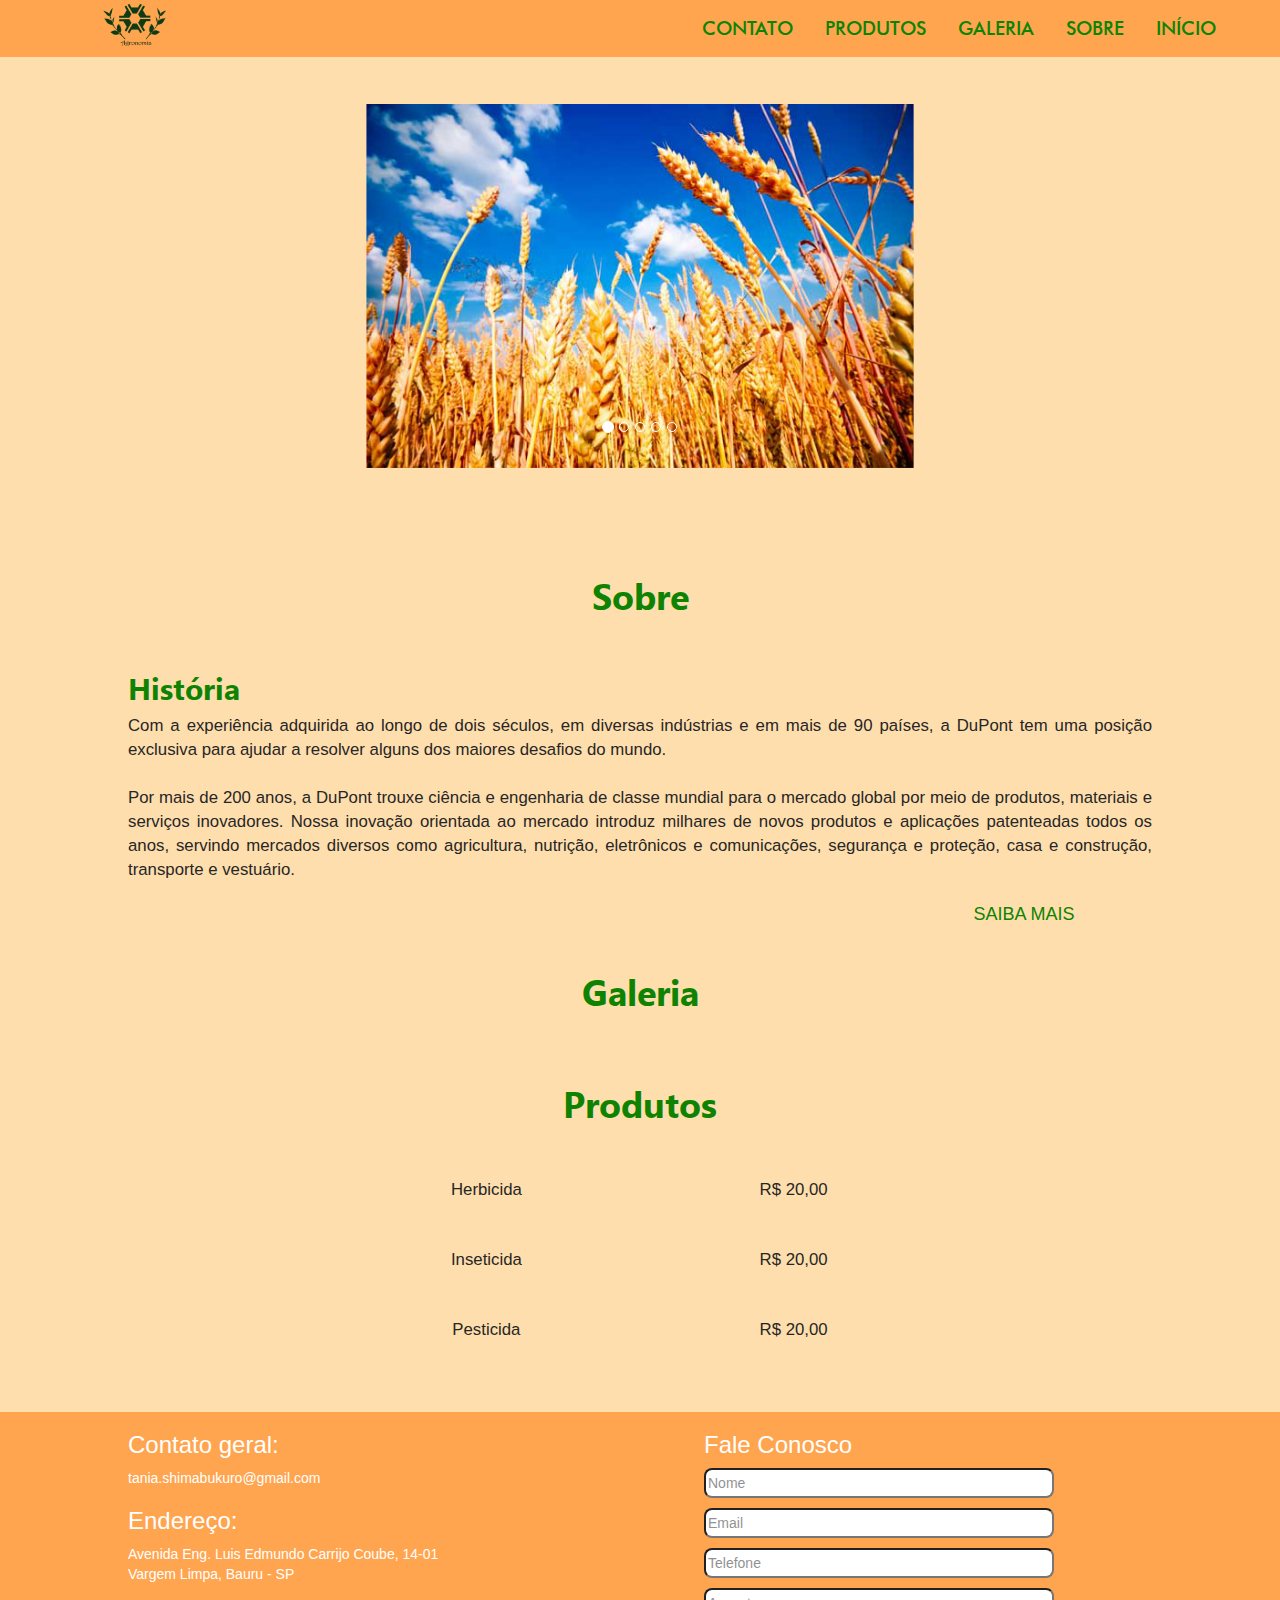
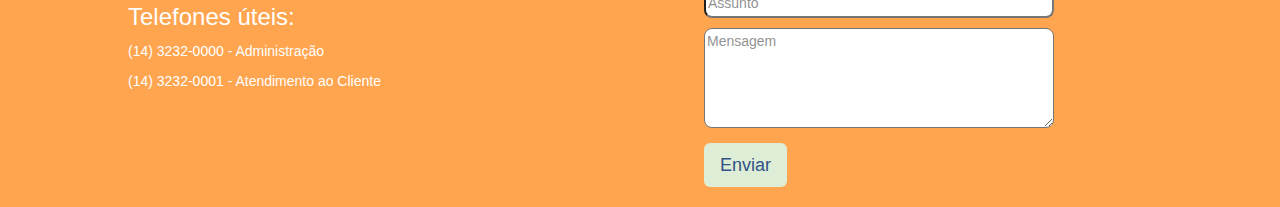
<file: index.html>
<!doctype html>
<html lang='pt-BR'>
	<head>
		<title>PQLabs</title>
		
		<link rel="icon" href="img/favicon.ico" type="image/x-icon">
		<meta charset='utf-8'>

		<link rel='stylesheet' type="text/css" href='css/normalize.css'>
		<link rel='stylesheet' type="text/css" href='css/style-pc.css'>
		<script src='js/prefixfree.min.js'></script>
		<script src='js/jquery.js'></script>
		<script src='js/script.js'></script>

		<link rel="stylesheet" href="https://maxcdn.bootstrapcdn.com/bootstrap/3.3.7/css/bootstrap.min.css">
		<script src="https://ajax.googleapis.com/ajax/libs/jquery/3.2.1/jquery.min.js"></script>
		<script src="https://maxcdn.bootstrapcdn.com/bootstrap/3.3.7/js/bootstrap.min.js"></script>

	</head>
	<body id="logo">
		<nav style="min-width: 890px;">
			<ul>
				<li><a href="#logo" class="scroll">INÍCIO</a></li>
				<li><a href="#sobre" class="scroll">SOBRE</a></li>
				<li><a href="#galeria" class="scroll">GALERIA</a></li>
				<li><a href="#produtos" class="scroll">PRODUTOS</a></li>
				<li><a href="#contato" class="scroll">CONTATO</a></li>
				<li class="nav-logo"><a href="#logo" class="scroll"><img src="img/logo.png"></a></li>
			</ul>
		</nav>
		</div>
		<section style="background-color: #FFDEAD; ">
			<div class="logo-top">
	</div>
	<div class="logo-down"style="margin-bottom: 50px;">

	</div>

			<div class="container" style="background-color: #FFDEAD;">
				<div id="myCarousel" class="carousel slide" data-ride="carousel">
					<!-- Indicators -->
					<ol class="carousel-indicators">
						<li data-target="#myCarousel" data-slide-to="0" class="active"></li>
						<li data-target="#myCarousel" data-slide-to="1"></li>
						<li data-target="#myCarousel" data-slide-to="2"></li>
						<li data-target="#myCarousel" data-slide-to="3"></li>
						<li data-target="#myCarousel" data-slide-to="4"></li>
					</ol>

					<!-- Wrapper for slides -->
					<div class="carousel-inner">

						<div class="item active">
							<img src="img/ft11.png" alt="" style="width:60%; margin-left: 20%;">

						</div>

						<div class="item">
							<img src="img/ft2.png" alt="" style="width:60%; margin-left: 20%;">

						</div>

						<div class="item">
							<img src="img/ft3.png" alt="" style="width:60%; margin-left: 20%;">

						</div>
						
						<div class="item">
							<img src="img/ft4.png" alt="" style="width:60%; margin-left: 20%;">

						</div>
						
						<div class="item">
							<img src="img/ft5.png" alt="" style="width:60%; margin-left: 20%;">

						</div>

					</div>

					<!-- Left and right controls -->
					<a class="carousel-control" href="#myCarousel" data-slide="prev">
						
						<span class="sr-only">Previous</span>
					</a>
					<a class=" carousel-control" href="#myCarousel" data-slide="next" >
						
						<span class="sr-only">Next</span>
					</a>
				</div>
			</div>
			<article>
				<h1 id="sobre">Sobre</h1>
				<div class="article-center">
					<h2>História</h2>
					<p>Com a experiência adquirida ao longo de dois séculos, em diversas indústrias 
					e em mais de 90 países, a DuPont tem uma posição exclusiva para ajudar a resolver 
					alguns dos maiores desafios do mundo.<br><br>Por mais de 200 anos, a DuPont trouxe 
					ciência e engenharia de classe mundial para o mercado global por meio de produtos, 
					materiais e serviços inovadores. Nossa inovação orientada ao mercado introduz 
					milhares de novos produtos e aplicações patenteadas todos os anos, servindo mercados 
					diversos como agricultura, nutrição, eletrônicos e comunicações, segurança e proteção, 
					casa e construção, transporte e vestuário.</p>
				</div>
				<div class="article-right">

					<center><button type="button" class="btn btn-info btn-lg" data-toggle="modal" data-target="#myModal5" style="background-color: #FFDEAD; color: #0E8301; border: none;">SAIBA MAIS</button></center>

				  <!-- Modal -->
				  <div class="modal fade" id="myModal5" role="dialog">
				    <div class="modal-dialog">

				      <!-- Modal content-->
				      <div class="modal-content" >
				        <div class="modal-header">
				          <button type="button" class="close" data-dismiss="modal">&times;</button>
				          <h4 class="modal-title">SAIBA MAIS</h4>
				        </div>
				        <div class="modal-body">
									<p><b>Nossa abordagem </b></p>
									<P><b>A ciência da PQLabs está guiando a inovação inclusiva para solucionar 
									os maiores desafios mundiais.</b><br><br>
									A população mundial ultrapassará o número de 9 bilhões de habitantes em 2050, 
									trazendo desafios sem precedentes para a Terra e a todos que a chamam de lar. 
									Embora seja possível encontrar soluções globais para muitos desses grandes 
									desafios na ciência, as necessidades crescentes por mais alimentos, energia 
									e proteção no mundo vão exigir mais do que qualquer empresa poderá oferecer.
									<br><br>É por isso que acreditamos no poder da solução de problemas por meio da 
									inovação inclusiva. E hoje estamos trabalhando com mais pessoas em mais lugares 
									do nunca. Convidamos o mundo para juntar-se a nós na manutenção e na melhoria 
									das vidas das pessoas em qualquer lugar.</P>
									<p><b>Ciência</b>   </p>
									<p><b>A Ciência da PQLabs é a base da inovação</b><br><br>
									A ciência conecta visões de mercado a uma ampla variedade de tecnologias, 
									criando novas e inovadoras oportunidades para nossas empresas e clientes.<br><br>
									É a base para a inovação orientada ao mercado que fornecemos aos nossos clientes. 
									Com a estimativa da população mundial chegar a 9 bilhões de habitantes em 2050, 
									cuidar das necessidades das pessoas por mais alimentos, energia e proteção 
									representa um desafio sem precedentes. Mais de 10.000 cientistas e engenheiros 
									da PQLabs colaboram com clientes, governos e outros para desenvolver soluções 
									sustentáveis com o objetivo de lidar com esses desafios. Em 2012, a PQLabs 
									introduziu 2.047 novos produtos e fez 935 pedidos de patentes nos EUA com o 
									objetivo de atender às necessidades das pessoas em todo o mundo. Olhando para 
									o futuro, o valor que a ciência da PQLabs agrega para nossa empresa e nossos 
									clientes possibilitará a busca por novas descobertas que podem ajudar a melhorar 
									as vidas das pessoas em todos os lugares.</p>

									<p><b>Sustentabilidade</b></p>
									<p><b>Nossa Abordagem em Sustentabilidade</b><br><br>
									A sustentabilidade está no centro do que fazemos - reduzir a nossa pegada 
									operacional e criar soluções sustentáveis voltadas para o mercado, lidando 
									com os desafios globais futuro.<br><br>À medida que a população global 
									cresce, nos defrontamos com desafios sem precedentes no tratamento sustentável
									de alguns dos problemas mais difíceis do mundo. Alimentar o mundo, reduzir a 
									nossa dependência de combustíveis fósseis e proteger as pessoas e o meio 
									ambiente são desafios que demandam inovação orientada à ciência. No entanto, 
									reconhecemos que não podemos fazer isso sozinhos. No mundo, estamos trabalhando 
									com universidades, governos, empresas e organizações não governamentais no 
									desenvolvimento de inovações científicas que resultem em soluções de longo prazo, 
									viáveis e sustentáveis para a nossa cadeia de valor.</p>
									
				        </div>
				        <div class="modal-footer">
				          <button type="button" class="btn btn-default" data-dismiss="modal">Fechar</button>
				        </div>
				      </div>

				    </div>
				  </div>
				</div>

				<h1 id="galeria">Galeria</h1>
				<div class="article-left">
					
					<!-- CODIGO GALERIA -->

				</div>
				<h1 id="produtos">Produtos</h1>
				<div class="article-logo">
					<center><table style="width:60%;">
					  <tr>
					  	<td><p style="text-align: center">Herbicida</td><td><p style="text-align: center">R$ 20,00</p></td>
						</tr>
						<tr>
					    <td><p style="text-align: center">Inseticida</td><td><p style="text-align: center">R$ 20,00</p></td>
						</tr>
						<tr>
					    <td><p style="text-align: center">Pesticida</td><td><p style="text-align: center">R$ 20,00</p></td>
					  </tr>
					</table></center>
				</div>

				<!--<div class="pedra"><img src="img/pedra.png"></div>-->


			</article>
		</section>
		<footer>
			<div class="footer-left">
				<h3 id="contato">Contato geral:</h3>

				<p><a href="mailto:tania.shimabukuro@gmail.com" style="color: #FFF">tania.shimabukuro@gmail.com</a></p>



				<h3>Endereço:</h3>

				<p>Avenida Eng. Luis Edmundo Carrijo Coube, 14-01<br>Vargem Limpa, Bauru - SP</p>



				<h3>Telefones úteis:</h3>

				<p>(14) 3232-0000 - Administração</p>

				<p>(14) 3232-0001 - Atendimento ao Cliente</p>


			</div>
			<div class="footer-right">
				<form id="contact" action="" method="post">
		    <h3 id="faleconosco">Fale Conosco</h3>
		    <fieldset>
		      <input placeholder="Nome"  name="nome" type="text" style="width:350px; border-radius: 8px; height: 30px; margin-bottom:10px;" tabindex="1" required >
		    </fieldset>
		    <fieldset>
		      <input placeholder="Email" name="email" type="email" style="width:350px; border-radius: 8px; height: 30px; margin-bottom:10px;" tabindex="2" required>
		    </fieldset>
		    <fieldset>
		      <input placeholder="Telefone" name="telefone" type="tel" style="width:350px; border-radius: 8px; height: 30px; margin-bottom:10px;" tabindex="3" required>
		    </fieldset>
		    <fieldset>
		      <input placeholder="Assunto" name="assunto" type="text" style="width:350px; border-radius: 8px; height: 30px; margin-bottom:10px;" tabindex="4" required>
		    </fieldset>
		    <fieldset>
		      <textarea placeholder="Mensagem" name="mensagem" style="width:350px; border-radius: 8px; height: 100px; margin-bottom:10px;" tabindex="5" required></textarea>
		    </fieldset>
		    <fieldset>
		      <button name="submit" type="submit" id="contact-submit" data-submit="...Sending" class="btn btn-info btn-lg"  style="background-color: #deedd6; color: #305286; border: none;">Enviar</button>
		    </fieldset>
		  </form>
			<br clear="all">
			</div>
		</footer>
	</body>

</html>
</file>
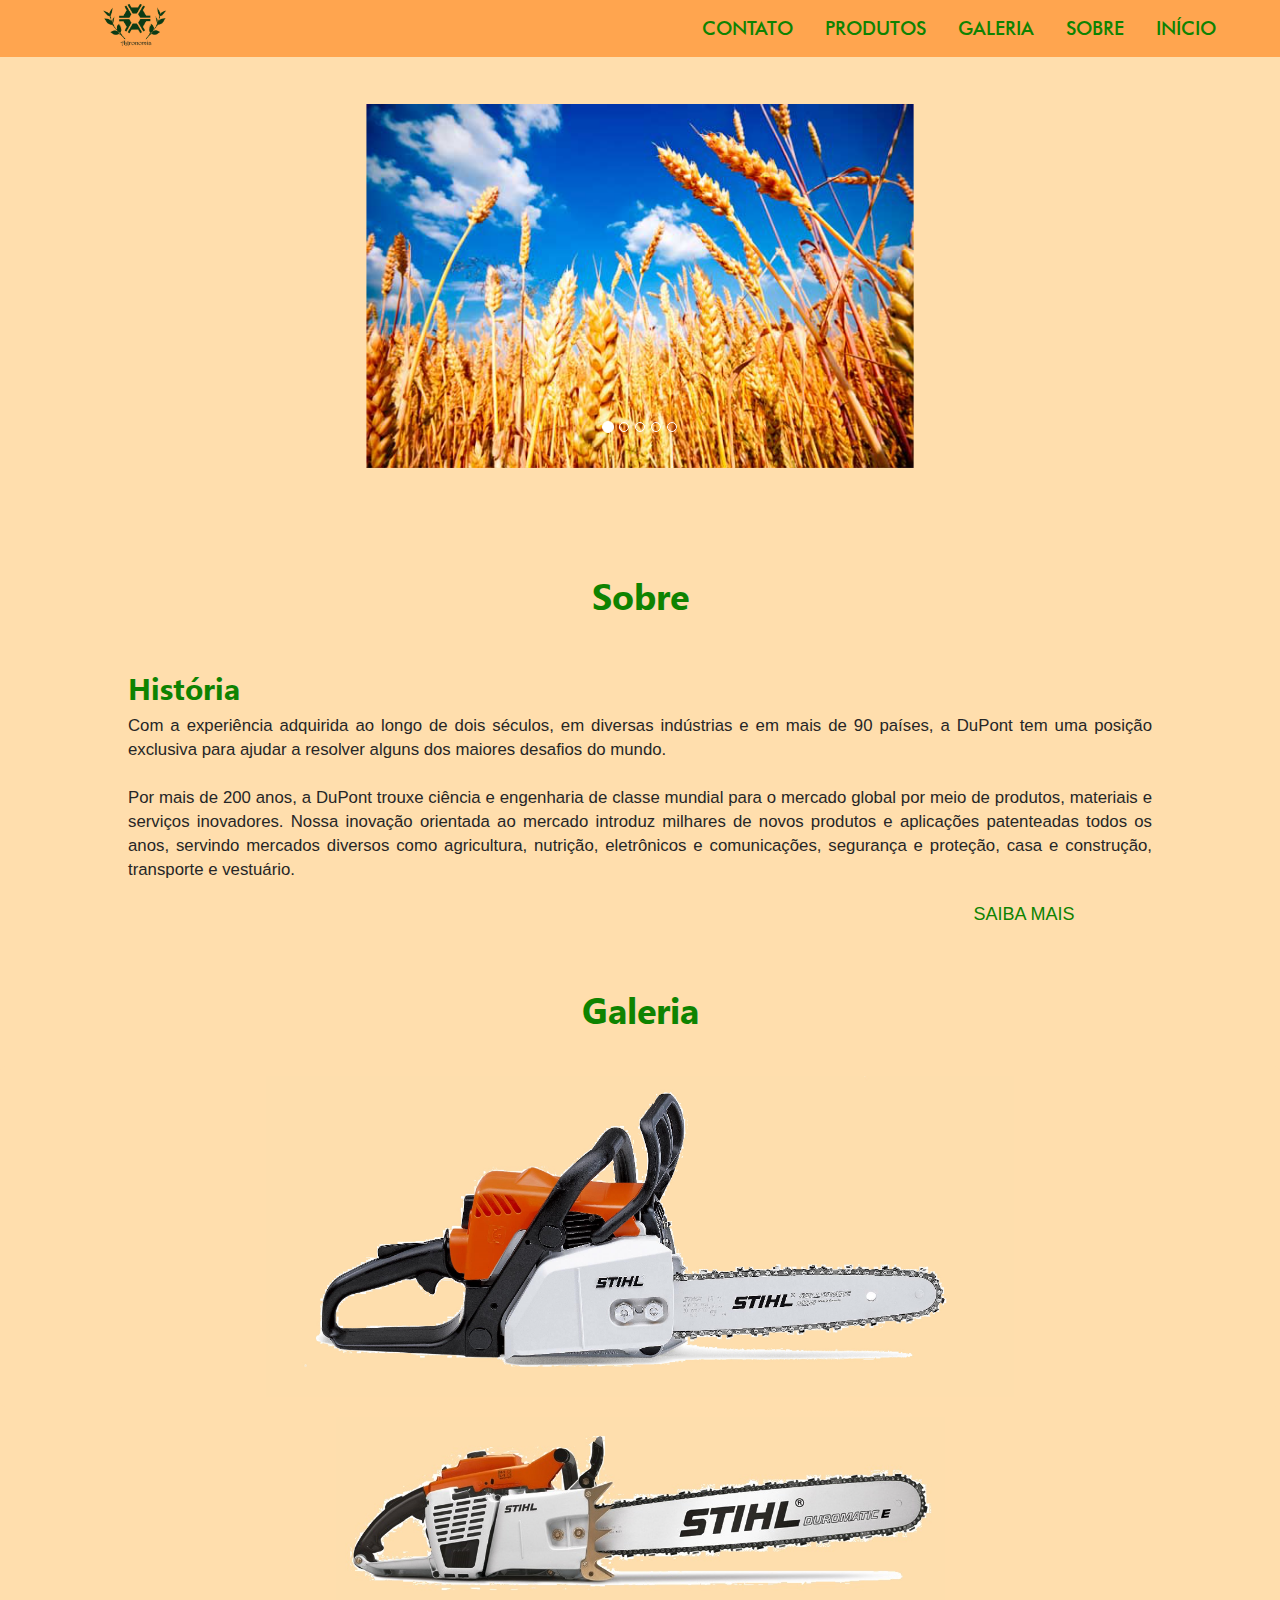
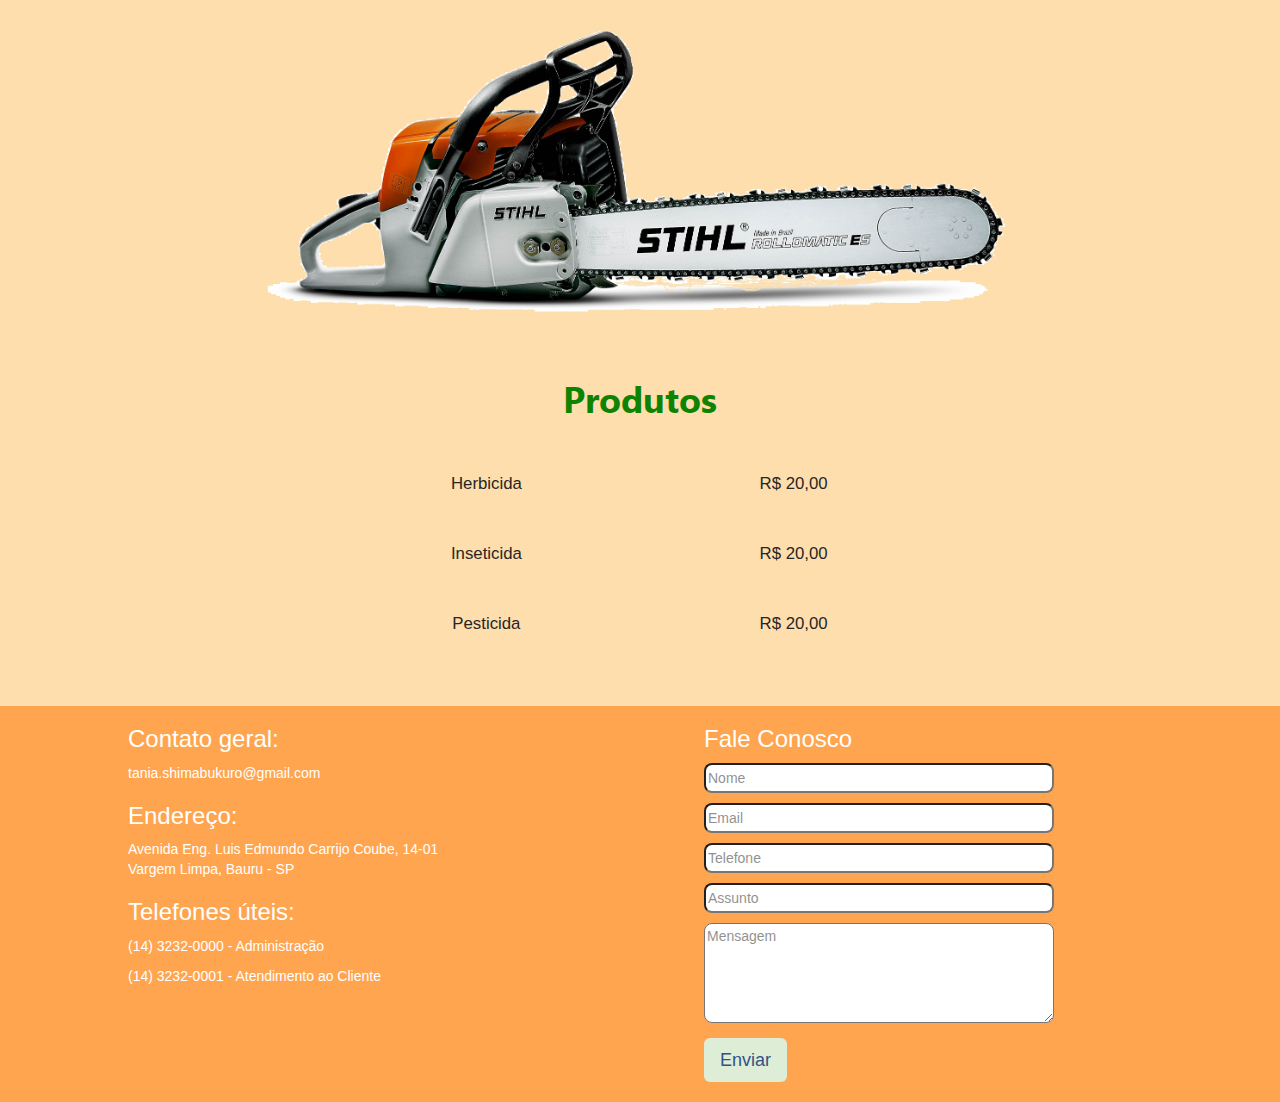
<file: case 3/index.html>
<!doctype html>
<html lang='pt-BR'>
	<head>
		<title>PQLabs</title>
		
		<link rel="icon" href="img/favicon.ico" type="image/x-icon">
		<meta charset='utf-8'>

		<link rel='stylesheet' type="text/css" href='css/normalize.css'>
		<link rel='stylesheet' type="text/css" href='css/style-pc.css'>
		<script src='js/prefixfree.min.js'></script>
		<script src='js/jquery.js'></script>
		<script src='js/script.js'></script>

		<link rel="stylesheet" href="https://maxcdn.bootstrapcdn.com/bootstrap/3.3.7/css/bootstrap.min.css">
		<script src="https://ajax.googleapis.com/ajax/libs/jquery/3.2.1/jquery.min.js"></script>
		<script src="https://maxcdn.bootstrapcdn.com/bootstrap/3.3.7/js/bootstrap.min.js"></script>

	</head>
	<body id="logo">
		<nav style="min-width: 890px;">
			<ul>
				<li><a href="#logo" class="scroll">INÍCIO</a></li>
				<li><a href="#sobre" class="scroll">SOBRE</a></li>
				<li><a href="#galeria" class="scroll">GALERIA</a></li>
				<li><a href="#produtos" class="scroll">PRODUTOS</a></li>
				<li><a href="#contato" class="scroll">CONTATO</a></li>
				<li class="nav-logo"><a href="#logo" class="scroll"><img src="img/logo.png"></a></li>
			</ul>
		</nav>
		</div>
		<section style="background-color: #FFDEAD; ">
			<div class="logo-top">
	</div>
	<div class="logo-down"style="margin-bottom: 50px;">

	</div>

			<div class="container" style="background-color: #FFDEAD;">
				<div id="myCarousel" class="carousel slide" data-ride="carousel">
					<!-- Indicators -->
					<ol class="carousel-indicators">
						<li data-target="#myCarousel" data-slide-to="0" class="active"></li>
						<li data-target="#myCarousel" data-slide-to="1"></li>
						<li data-target="#myCarousel" data-slide-to="2"></li>
						<li data-target="#myCarousel" data-slide-to="3"></li>
						<li data-target="#myCarousel" data-slide-to="4"></li>
					</ol>

					<!-- Wrapper for slides -->
					<div class="carousel-inner">

						<div class="item active">
							<img src="img/ft11.png" alt="" style="width:60%; margin-left: 20%;">

						</div>

						<div class="item">
							<img src="img/ft2.png" alt="" style="width:60%; margin-left: 20%;">

						</div>

						<div class="item">
							<img src="img/ft3.png" alt="" style="width:60%; margin-left: 20%;">

						</div>
						
						<div class="item">
							<img src="img/ft4.png" alt="" style="width:60%; margin-left: 20%;">

						</div>
						
						<div class="item">
							<img src="img/ft5.png" alt="" style="width:60%; margin-left: 20%;">

						</div>

					</div>

					<!-- Left and right controls -->
					<a class="carousel-control" href="#myCarousel" data-slide="prev">
						
						<span class="sr-only">Previous</span>
					</a>
					<a class=" carousel-control" href="#myCarousel" data-slide="next" >
						
						<span class="sr-only">Next</span>
					</a>
				</div>
			</div>
			<article>
				<h1 id="sobre">Sobre</h1>
				<div class="article-center">
					<h2>História</h2>
					<p>Com a experiência adquirida ao longo de dois séculos, em diversas indústrias 
					e em mais de 90 países, a DuPont tem uma posição exclusiva para ajudar a resolver 
					alguns dos maiores desafios do mundo.<br><br>Por mais de 200 anos, a DuPont trouxe 
					ciência e engenharia de classe mundial para o mercado global por meio de produtos, 
					materiais e serviços inovadores. Nossa inovação orientada ao mercado introduz 
					milhares de novos produtos e aplicações patenteadas todos os anos, servindo mercados 
					diversos como agricultura, nutrição, eletrônicos e comunicações, segurança e proteção, 
					casa e construção, transporte e vestuário.</p>
				</div>
				<div class="article-right">

					<center><button type="button" class="btn btn-info btn-lg" data-toggle="modal" data-target="#myModal5" style="background-color: #FFDEAD; color: #0E8301; border: none;">SAIBA MAIS</button></center>

				  <!-- Modal -->
				  <div class="modal fade" id="myModal5" role="dialog">
				    <div class="modal-dialog">

				      <!-- Modal content-->
				      <div class="modal-content" >
				        <div class="modal-header">
				          <button type="button" class="close" data-dismiss="modal">&times;</button>
				          <h4 class="modal-title">SAIBA MAIS</h4>
				        </div>
				        <div class="modal-body">
									<p><b>Nossa abordagem </b></p>
									<P><b>A ciência da PQLabs está guiando a inovação inclusiva para solucionar 
									os maiores desafios mundiais.</b><br><br>
									A população mundial ultrapassará o número de 9 bilhões de habitantes em 2050, 
									trazendo desafios sem precedentes para a Terra e a todos que a chamam de lar. 
									Embora seja possível encontrar soluções globais para muitos desses grandes 
									desafios na ciência, as necessidades crescentes por mais alimentos, energia 
									e proteção no mundo vão exigir mais do que qualquer empresa poderá oferecer.
									<br><br>É por isso que acreditamos no poder da solução de problemas por meio da 
									inovação inclusiva. E hoje estamos trabalhando com mais pessoas em mais lugares 
									do nunca. Convidamos o mundo para juntar-se a nós na manutenção e na melhoria 
									das vidas das pessoas em qualquer lugar.</P>
									<p><b>Ciência</b>   </p>
									<p><b>A Ciência da PQLabs é a base da inovação</b><br><br>
									A ciência conecta visões de mercado a uma ampla variedade de tecnologias, 
									criando novas e inovadoras oportunidades para nossas empresas e clientes.<br><br>
									É a base para a inovação orientada ao mercado que fornecemos aos nossos clientes. 
									Com a estimativa da população mundial chegar a 9 bilhões de habitantes em 2050, 
									cuidar das necessidades das pessoas por mais alimentos, energia e proteção 
									representa um desafio sem precedentes. Mais de 10.000 cientistas e engenheiros 
									da PQLabs colaboram com clientes, governos e outros para desenvolver soluções 
									sustentáveis com o objetivo de lidar com esses desafios. Em 2012, a PQLabs 
									introduziu 2.047 novos produtos e fez 935 pedidos de patentes nos EUA com o 
									objetivo de atender às necessidades das pessoas em todo o mundo. Olhando para 
									o futuro, o valor que a ciência da PQLabs agrega para nossa empresa e nossos 
									clientes possibilitará a busca por novas descobertas que podem ajudar a melhorar 
									as vidas das pessoas em todos os lugares.</p>

									<p><b>Sustentabilidade</b></p>
									<p><b>Nossa Abordagem em Sustentabilidade</b><br><br>
									A sustentabilidade está no centro do que fazemos - reduzir a nossa pegada 
									operacional e criar soluções sustentáveis voltadas para o mercado, lidando 
									com os desafios globais futuro.<br><br>À medida que a população global 
									cresce, nos defrontamos com desafios sem precedentes no tratamento sustentável
									de alguns dos problemas mais difíceis do mundo. Alimentar o mundo, reduzir a 
									nossa dependência de combustíveis fósseis e proteger as pessoas e o meio 
									ambiente são desafios que demandam inovação orientada à ciência. No entanto, 
									reconhecemos que não podemos fazer isso sozinhos. No mundo, estamos trabalhando 
									com universidades, governos, empresas e organizações não governamentais no 
									desenvolvimento de inovações científicas que resultem em soluções de longo prazo, 
									viáveis e sustentáveis para a nossa cadeia de valor.</p>
									
				        </div>
				        <div class="modal-footer">
				          <button type="button" class="btn btn-default" data-dismiss="modal">Fechar</button>
				        </div>
				      </div>

				    </div>
				  </div>
				</div>
				
				<div class="galeriamodal">
					<h1 id="galeria">Galeria</h1>
					<center><button type="button" class="btn btn-info btn-lg" data-toggle="modal" data-target="#myModal6" style="background-color: #FFDEAD; color: #0E8301; border: none;"><img src="img/motoS.jpg" alt="" style="width:60%; ;"></button></center>
					<center><button type="button" class="btn btn-info btn-lg" data-toggle="modal" data-target="#myModal7" style="background-color: #FFDEAD; color: #0E8301; border: none;"><img src="img/motoS2.jpg" alt="" style="width:60%; ;"></button></center>
					<center><button type="button" class="btn btn-info btn-lg" data-toggle="modal" data-target="#myModal6" style="background-color: #FFDEAD; color: #0E8301; border: none;"><img src="img/motoS3.jpg" alt="" style="width:60%; ;"></button></center>
					
					<div class="modal fade" id="myModal6" role="dialog">
				    <div class="modal-dialog">

				      <!-- Modal content-->
				      <div class="modal-content" >
				        <div class="modal-header">
				          <button type="button" class="close" data-dismiss="modal">&times;</button>
				          <h4 class="modal-title">Motoserra MS 170 - Stihl</h4>
				        </div>
				        <div class="modal-body">
							<p>BAIXA VIBRAÇÃO, FILTRO DE AR DE LONGA DURAÇÃO, IDEAL PARA O CORTE DE LENHA E DE PEQUENAS ÁRVORES, CORRENTE COM BAIXO NÍVEL DE REBOTE. POTÊNCIA 1,3 KW, CILINDRADA 30,1 CM³, PESO 3,9 KG, SABRE 30 CM ROLLOMATIC E CORRENTE 3/8" PICCO MICRO MINI.</p>
						</div>
					
				</div>
				</div>
				</div>
				
				<div class="modal fade" id="myModal7" role="dialog">
				    <div class="modal-dialog">

				      <!-- Modal content-->
				      <div class="modal-content" >
				        <div class="modal-header">
				          <button type="button" class="close" data-dismiss="modal">&times;</button>
				          <h4 class="modal-title">Motoserra MS 051 - Stihl</h4>
				        </div>
				        <div class="modal-body">
							<p>A MOTOSSERA MS 051 É UMA MÁQUINA DE GRANDE PORTE EQUIPADA COM MOTOR DE ALTA CILINDRADA GARANTINDO ASSIM ALTA POTÊNCIA E TORQUE ELEVEDO. ALÉM DO FILTRO HD COM ALTA PODER DE RETENÇÃO DE SUJEIRA POSSUI TAMBÉM GERENCIAMENTO INTELIGENTE DO MOTOR, ELE PROPICIA O AJUSTE AUTOMÁTICO DO CARBURADOR, O MOTOR SEMPRE RECEBE A MISTURA ADEQUADA E SEMPRE PRODUZ A MESMA POTÊNCIA. POTÊNCIA 4,3 KW, CILINDRADA 89,2 CM³, PESO 9,7 KG, SABRES 53/63/75 CM DUROMATIC E CORRENTE 0,404" RAPID STANDARD.</p>
						</div>
					
				</div>
				</div>
				</div>
				
				<div class="modal fade" id="myModal7" role="dialog">
				    <div class="modal-dialog">

				      <!-- Modal content-->
				      <div class="modal-content" >
				        <div class="modal-header">
				          <button type="button" class="close" data-dismiss="modal">&times;</button>
				          <h4 class="modal-title">Motoserra MS 381 - Stihl</h4>
				        </div>
				        <div class="modal-body">
							<p>MÁQUINA ROBUSTA, INDICADA PARA O USO EM REFLORESTAMENTO COMO CORTE DE ÁROVRES DE MÉDIO PORTE, SUA VÁLVULA DE DESCOMPRESSÃO PROPOCIONA UMA PARTIDA MUITO MAIS LEVE. POTÊNCIA 3,9 KW, CILINDRADA 72,2 CM³, PESO 6,6 KG, SABRES 40/50/63 CM DUROMATIC, 40/50/63 CM ROLLOMATIC DE PONTA SUBSTITUÍVEL E CORRENTE 3/8" RAPID MICRO, RAPID SUPER.</p>
						</div>
					
				</div>
				</div>
				</div>
				
				<div class="article-left">
					
					<!-- CODIGO GALERIA -->

				</div>
				<h1 id="produtos">Produtos</h1>
				<div class="article-logo">
					<center><table style="width:60%;">
					  <tr>
					  	<td><p style="text-align: center">Herbicida</td><td><p style="text-align: center">R$ 20,00</p></td>
						</tr>
						<tr>
					    <td><p style="text-align: center">Inseticida</td><td><p style="text-align: center">R$ 20,00</p></td>
						</tr>
						<tr>
					    <td><p style="text-align: center">Pesticida</td><td><p style="text-align: center">R$ 20,00</p></td>
					  </tr>
					</table></center>
				</div>
				

				<!--<div class="pedra"><img src="img/pedra.png"></div>-->


			</article>
		</section>
		<footer>
			<div class="footer-left">
				<h3 id="contato">Contato geral:</h3>

				<p><a href="mailto:tania.shimabukuro@gmail.com" style="color: #FFF">tania.shimabukuro@gmail.com</a></p>



				<h3>Endereço:</h3>

				<p>Avenida Eng. Luis Edmundo Carrijo Coube, 14-01<br>Vargem Limpa, Bauru - SP</p>



				<h3>Telefones úteis:</h3>

				<p>(14) 3232-0000 - Administração</p>

				<p>(14) 3232-0001 - Atendimento ao Cliente</p>


			</div>
			<div class="footer-right">
				<form id="contact" action="" method="post">
		    <h3 id="faleconosco">Fale Conosco</h3>
		    <fieldset>
		      <input placeholder="Nome"  name="nome" type="text" style="width:350px; border-radius: 8px; height: 30px; margin-bottom:10px;" tabindex="1" required >
		    </fieldset>
		    <fieldset>
		      <input placeholder="Email" name="email" type="email" style="width:350px; border-radius: 8px; height: 30px; margin-bottom:10px;" tabindex="2" required>
		    </fieldset>
		    <fieldset>
		      <input placeholder="Telefone" name="telefone" type="tel" style="width:350px; border-radius: 8px; height: 30px; margin-bottom:10px;" tabindex="3" required>
		    </fieldset>
		    <fieldset>
		      <input placeholder="Assunto" name="assunto" type="text" style="width:350px; border-radius: 8px; height: 30px; margin-bottom:10px;" tabindex="4" required>
		    </fieldset>
		    <fieldset>
		      <textarea placeholder="Mensagem" name="mensagem" style="width:350px; border-radius: 8px; height: 100px; margin-bottom:10px;" tabindex="5" required></textarea>
		    </fieldset>
		    <fieldset>
		      <button name="submit" type="submit" id="contact-submit" data-submit="...Sending" class="btn btn-info btn-lg"  style="background-color: #deedd6; color: #305286; border: none;">Enviar</button>
		    </fieldset>
		  </form>
			<br clear="all">
			</div>
		</footer>
		
		
		
	</body>

</html>
</file>
<file: css/style-pc.css>
@media screen and (min-device-width: 1024px) {

.article-equipe-tablet { display: none; }

} /* FIM @media screen */

a { text-decoration: none; }

body {
  background: #FFDEAD;
}

/* Fontes */
@font-face {
    font-family: KhmerUI;
    src: url(../font/KhmerUI.ttf);
}
@font-face {
    font-family: KhmerUIb;
    src: url(../font/KhmerUIb.ttf);
}
@font-face {
    font-family: tt0142m;
    src: url(../font/tt0142m.ttf);
}
@font-face {
    font-family: tt0144m;
    src: url(../font/tt0144m.ttf);
}

/* Barra de Navegação */
nav {
    position: fixed;
    width: 100%;

    z-index: 5;
    background-color: #FFA54F;
}

nav ul {
    list-style-type: none;
    margin: 0;
    padding: 0;
}

nav li {
    float: right;
    margin-right: 2.5%;
    box-sizing: border-box;
}

nav li:first-child {
    margin-right: 5%;
}

nav li a {
    display: block;
    padding: 15px 0;

    font-family: tt0142m;
    font-size: 19px;
    text-decoration: none;
    color: #0E8301;
    text-align: center;
}

nav li img {
    height: 46px;
}

.nav-logo {
    float: left;
    margin-left: 8%;
    margin-top: 2px;
    margin-right: 0;
}

.nav-logo a {
    padding: 0;
}

/* Logo */
.logo {
    height: 27.6em;
    width: 100%;
    background: #FFDEAD;
}

.logo-top {
    height: 54px;
}

.logo-down img {
    height: 392px;
    display: block;
    margin-left: auto;
    margin-right: auto;
}

.logo-down {
    /*background-image: url("../img/top-right-banner.png"), url("../img/top-left-banner.png");*/
    background-position: right top, left top;
    background-repeat: no-repeat;
    background-size: 350px;
}

/* Conteúdo */
article h1,  article h3 {
    text-align: center;
}
article h2 {
  text-align: left;
}
article h1, article h2 {
    font-family: KhmerUIb;
	color: #0E8301;
}

article h2, article h3 {
    color: #0E8301;
}

article a{ 
  color: #0E8301;
  text-transform: uppercase;
}

article ol li {
  font-family: arial;
  font-size: 1.2em;
  text-align: justify;
  color: #262626;
}

article h1 {
    margin: 0;
    padding: 1em 0;
    clear: both;
}

article h3 {
    font-family: KhmerUI;
}

article p {
    font-family: arial;
    font-size: 1.2em;
    text-align: justify;
    color: #262626;
}

article {
    color: #305286;
    background-color: #FFDEAD;
    overflow: auto;
    z-index: 2;
}



/* Empresa */
article h1:first-child {
    margin-top: 2em;
}

.article-left {
    position: relative;
    float: left;
    width: 35%;
    padding-left: 10%;
    padding-right: 5%;
}
.article-center {
    position: relative;
    padding-left: 10%;
    padding-right: 10%;
}

.article-right {
    position: relative;
    float: right;
    width: 35%;
    padding-left: 5%;
    padding-right: 10%;
}

.article-margin {
    margin-bottom: 1em;
}

/* Clientes e Parceiros */
.article-logo {
    width: 100%;
    padding-left: 10%;
    padding-right: 10%;
    box-sizing: border-box;
}

.article-logo table, .article-logo tr, .article-logo td {
    width: 100%;
}

.article-logo table {
    margin-bottom: 3em;
}

.article-logo td {
    width: 20%;
    height: 5em;
    text-align: center;
}

.article-logo td img {
    height: 100px;
}

.article-logo h3 {

    font-family: tt0142m;
}

/* Projetos */
.article-projetos {
    width: 100%;
    text-align: center;
}

.article-projetos div {
}

/*.article-projetos iframe {
    width: 420px;
}*/

/*.article-projetos table, .article-projetos tr{
    width: 100%;
}

.article-projetos table {
    margin-bottom: 3em;
}

.article-projetos td {
    width: 33.33%;
    text-align: center;
}

.article-projetos td img {
    height: 10em;
    width: 10em;
}*/

/* Equipe */
.article-equipe {
    width: 80%;
    margin-left: 10%;
    margin-right: 10%;
    box-sizing: border-box;
}

.article-equipe h3, .article-equipe h4 {
    margin: 0.1em 0em;
}

.article-equipe h4 {
    font-family: tt0142m;
    margin-bottom: 1em;
}

.article-equipe table, .article-equipe tr{
    width: 100%;
}

.article-equipe table {
    margin-bottom: 6em;
}

.article-equipe td {
    width: 20%;
    text-align: center;
}

.article-equipe td img {
    border: 4px double #00A062;
    border-radius: 7px;
    height: 170px;
}

/* Footer - Contato */
footer {
    background-color: #FFA54F;
    overflow: auto;
}

footer p, footer h2, footer h3 {
    color: white;
}

footer h2 {
    margin-top: 1.2em;
    text-align: left;
}

.footer-left {
    position: relative;
    float: left;
    width: 35%;
    margin-left: 10%;
    margin-right: 5%;
}

.footer-margin {
    margin-bottom: 1.5em;
}

.footer-right {
    position: relative;
    float: right;
    width: 35%;
    margin-left: 5%;
    margin-right: 10%;
    box-sizing: border-box;
}

.footer-right table, .footer-right tr {
    width: 100%;
}

.footer-right td {
    width: 25%;
    text-align: center;
    padding: 1em 0em 1.5em;
}

.footer-right td:first-child {
    padding-top: 0.5em;
}

.imagem-footer-1 {
    height: 2.5em;
    width: 2.5em;
    position: relative;;
    top: 0.5em;
}

.imagem-footer-2 {
    height: 3.5em;
    width: 3.5em;
}

.imagem-footer-3 {
    height: 3.5em;
    width: 3.5em;
}

.imagem-footer-4 {
    height: 3.5em;
    width: 3.5em;
}

.imagem-footer-5 {
    height: 2.5em;
    width: 6em;
}

campo{
  width:200px;
  border-radius: 2px;
  height: 30px;
}
</file>
<file: case 3/css/style-pc.css>
@media screen and (min-device-width: 1024px) {

.article-equipe-tablet { display: none; }

} /* FIM @media screen */

a { text-decoration: none; }

body {
  background: #FFDEAD;
}

/* Fontes */
@font-face {
    font-family: KhmerUI;
    src: url(../font/KhmerUI.ttf);
}
@font-face {
    font-family: KhmerUIb;
    src: url(../font/KhmerUIb.ttf);
}
@font-face {
    font-family: tt0142m;
    src: url(../font/tt0142m.ttf);
}
@font-face {
    font-family: tt0144m;
    src: url(../font/tt0144m.ttf);
}

/* Barra de Navegação */
nav {
    position: fixed;
    width: 100%;

    z-index: 5;
    background-color: #FFA54F;
}

nav ul {
    list-style-type: none;
    margin: 0;
    padding: 0;
}

nav li {
    float: right;
    margin-right: 2.5%;
    box-sizing: border-box;
}

nav li:first-child {
    margin-right: 5%;
}

nav li a {
    display: block;
    padding: 15px 0;

    font-family: tt0142m;
    font-size: 19px;
    text-decoration: none;
    color: #0E8301;
    text-align: center;
}

nav li img {
    height: 46px;
}

.nav-logo {
    float: left;
    margin-left: 8%;
    margin-top: 2px;
    margin-right: 0;
}

.nav-logo a {
    padding: 0;
}

/* Logo */
.logo {
    height: 27.6em;
    width: 100%;
    background: #FFDEAD;
}

.logo-top {
    height: 54px;
}

.logo-down img {
    height: 392px;
    display: block;
    margin-left: auto;
    margin-right: auto;
}

.logo-down {
    /*background-image: url("../img/top-right-banner.png"), url("../img/top-left-banner.png");*/
    background-position: right top, left top;
    background-repeat: no-repeat;
    background-size: 350px;
}

/* Conteúdo */
article h1,  article h3 {
    text-align: center;
}
article h2 {
  text-align: left;
}
article h1, article h2 {
    font-family: KhmerUIb;
	color: #0E8301;
}

article h2, article h3 {
    color: #0E8301;
}

article a{ 
  color: #0E8301;
  text-transform: uppercase;
}

article ol li {
  font-family: arial;
  font-size: 1.2em;
  text-align: justify;
  color: #262626;
}

article h1 {
    margin: 0;
    padding: 1em 0;
    clear: both;
}

article h3 {
    font-family: KhmerUI;
}

article p {
    font-family: arial;
    font-size: 1.2em;
    text-align: justify;
    color: #262626;
}

article {
    color: #305286;
    background-color: #FFDEAD;
    overflow: auto;
    z-index: 2;
}



/* Empresa */
article h1:first-child {
    margin-top: 2em;
}

.article-left {
    position: relative;
    float: left;
    width: 35%;
    padding-left: 10%;
    padding-right: 5%;
}
.article-center {
    position: relative;
    padding-left: 10%;
    padding-right: 10%;
}

.article-right {
    position: relative;
    float: right;
    width: 35%;
    padding-left: 5%;
    padding-right: 10%;
}

.article-margin {
    margin-bottom: 1em;
}

/* Clientes e Parceiros */
.article-logo {
    width: 100%;
    padding-left: 10%;
    padding-right: 10%;
    box-sizing: border-box;
}

.article-logo table, .article-logo tr, .article-logo td {
    width: 100%;
}

.article-logo table {
    margin-bottom: 3em;
}

.article-logo td {
    width: 20%;
    height: 5em;
    text-align: center;
}

.article-logo td img {
    height: 100px;
}

.article-logo h3 {

    font-family: tt0142m;
}

/* Projetos */
.article-projetos {
    width: 100%;
    text-align: center;
}

.article-projetos div {
}

/*.article-projetos iframe {
    width: 420px;
}*/

/*.article-projetos table, .article-projetos tr{
    width: 100%;
}

.article-projetos table {
    margin-bottom: 3em;
}

.article-projetos td {
    width: 33.33%;
    text-align: center;
}

.article-projetos td img {
    height: 10em;
    width: 10em;
}*/

/* Equipe */
.article-equipe {
    width: 80%;
    margin-left: 10%;
    margin-right: 10%;
    box-sizing: border-box;
}

.article-equipe h3, .article-equipe h4 {
    margin: 0.1em 0em;
}

.article-equipe h4 {
    font-family: tt0142m;
    margin-bottom: 1em;
}

.article-equipe table, .article-equipe tr{
    width: 100%;
}

.article-equipe table {
    margin-bottom: 6em;
}

.article-equipe td {
    width: 20%;
    text-align: center;
}

.article-equipe td img {
    border: 4px double #00A062;
    border-radius: 7px;
    height: 170px;
}

/* Footer - Contato */
footer {
    background-color: #FFA54F;
    overflow: auto;
}

footer p, footer h2, footer h3 {
    color: white;
}

footer h2 {
    margin-top: 1.2em;
    text-align: left;
}

.footer-left {
    position: relative;
    float: left;
    width: 35%;
    margin-left: 10%;
    margin-right: 5%;
}

.footer-margin {
    margin-bottom: 1.5em;
}

.footer-right {
    position: relative;
    float: right;
    width: 35%;
    margin-left: 5%;
    margin-right: 10%;
    box-sizing: border-box;
}

.footer-right table, .footer-right tr {
    width: 100%;
}

.footer-right td {
    width: 25%;
    text-align: center;
    padding: 1em 0em 1.5em;
}

.footer-right td:first-child {
    padding-top: 0.5em;
}

.imagem-footer-1 {
    height: 2.5em;
    width: 2.5em;
    position: relative;;
    top: 0.5em;
}

.imagem-footer-2 {
    height: 3.5em;
    width: 3.5em;
}

.imagem-footer-3 {
    height: 3.5em;
    width: 3.5em;
}

.imagem-footer-4 {
    height: 3.5em;
    width: 3.5em;
}

.imagem-footer-5 {
    height: 2.5em;
    width: 6em;
}

campo{
  width:200px;
  border-radius: 2px;
  height: 30px;
}
</file>
